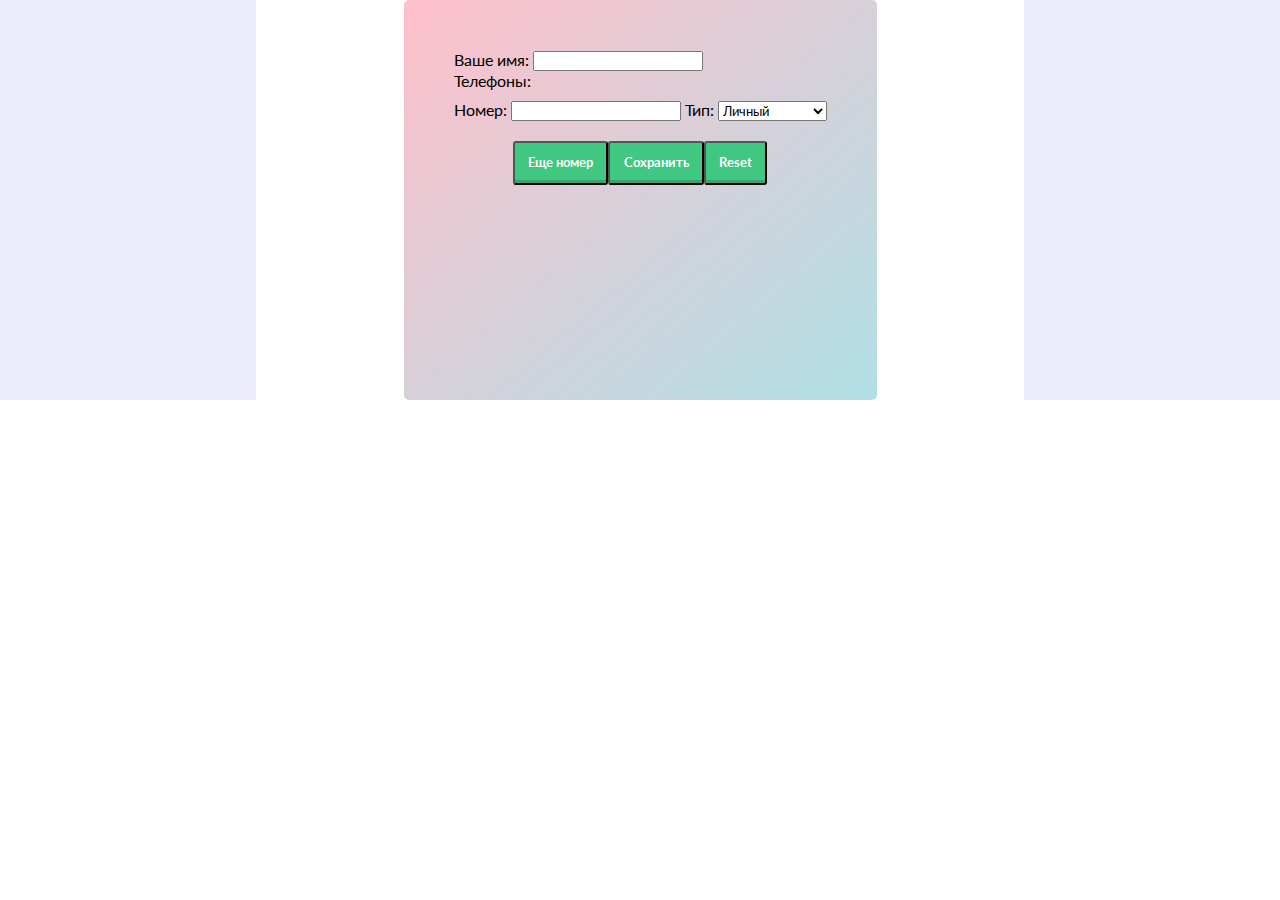
<file: contact_book/index.html>
<!DOCTYPE html>
<html lang="en">
<head>
    <meta charset="UTF-8">
    <title>CONTACT BOOK</title>
    <link rel="stylesheet" href="css/stl.css">
    <link href="https://fonts.googleapis.com/css?family=Lato&display=swap" rel="stylesheet">
</head>
<body>
<section class="container-fluid">
    <div class="container">

        <div class="contact">
            <form class="contact-form" action="index.html" method="GET">
                <div class="rows-flex">
                    <div class="row">
                        <label>Ваше имя: </label>
                        <input type="text" name="firstname"/>
                    </div>
                    <div class="row">
                        <label>Телефоны: </label>
                    </div><div class="row tels">
                        <label for="tel_">Номер: </label><input id="tel_" type="tel" name="tel_"/>
                        <label for="tel_type_">Тип: </label>
                        <select id="tel_type_" name="tel_type_">
                            <option disabled>Выберите тип:</option>
                            <option value="own" selected>Личный</option>
                            <option value="home">Домашний</option>
                            <option value="work">Рабочий</option>
                            <option value="reserve">Запасной</option>
                        </select>
                    </div></div>
                <div class="columns-flex">
                    <input class="col-flex-id" type="button" onclick="addTelNum()" value="Еще номер">
                    <input class="col-flex-id" type="submit" value="Сохранить" onclick="setNum()">
                    <input class="col-flex-id" type="reset"/>
                </div>
            </form>
        </div>

    </div>
</section>

<script src="js/contact.js"></script>
</body>
</html>
</file>
<file: contact_book/css/stl.css>
*{
    padding: 0;
    margin: 0;
    outline: none;
}

.container-fluid{
    width: 100%;
    height: 100%;
    background: rgba(155, 165, 242, 0.2);
}
.container{
    width: 60%;
    height: 100%;
    background: #ffffff;
    margin: auto;
}
.contact{
    display: flex;
    flex-direction: row;
    justify-content: space-around;
}
.contact-form{
    padding: 50px;
    background: linear-gradient(to top left, powderblue, pink);
    height: 300px;
    border-radius: 5px;
}
.contact-form *{
    font-family: 'Lato', sans-serif;
}


.contact-form .rows-flex{
    display: flex;
    flex-direction: column;
}
.contact-form .rows-flex .remove-button{
    margin-right: 5px;
    padding: 2px 6px;
    border-radius: 5px;
    font-weight: 900;
    font-size: 12px;
    color: white;
    background: rgb(199, 38, 12);
    box-shadow: 0 -3px rgb(159, 36, 12) inset;
    transition: 0.2s;
    cursor: pointer;
}

.rows-flex .tels{
    margin-top: 10px;
}
.rows-flex .tels .main{
    cursor: pointer;
}

.contact-form .columns-flex{
    display: flex;
    flex-direction: row;
    justify-content: center;
    margin-top: 20px;
}
.contact-form .columns-flex .col-flex-id{
    font-weight: 700;
    color: white;
    text-decoration: none;
    padding: .8em 1em calc(.8em + 3px);
    border-radius: 3px;
    background: rgb(64,199,129);
    box-shadow: 0 -3px rgb(53,167,110) inset;
    transition: 0.2s;
}
.contact-form .columns-flex .col-flex-id:hover{
    background: rgb(53, 167, 110);
}
.contact-form .columns-flex .col-flex-id:active{
    background: rgb(33,147,90);
    box-shadow: 0 3px rgb(33,147,90) inset;
}
</file>
